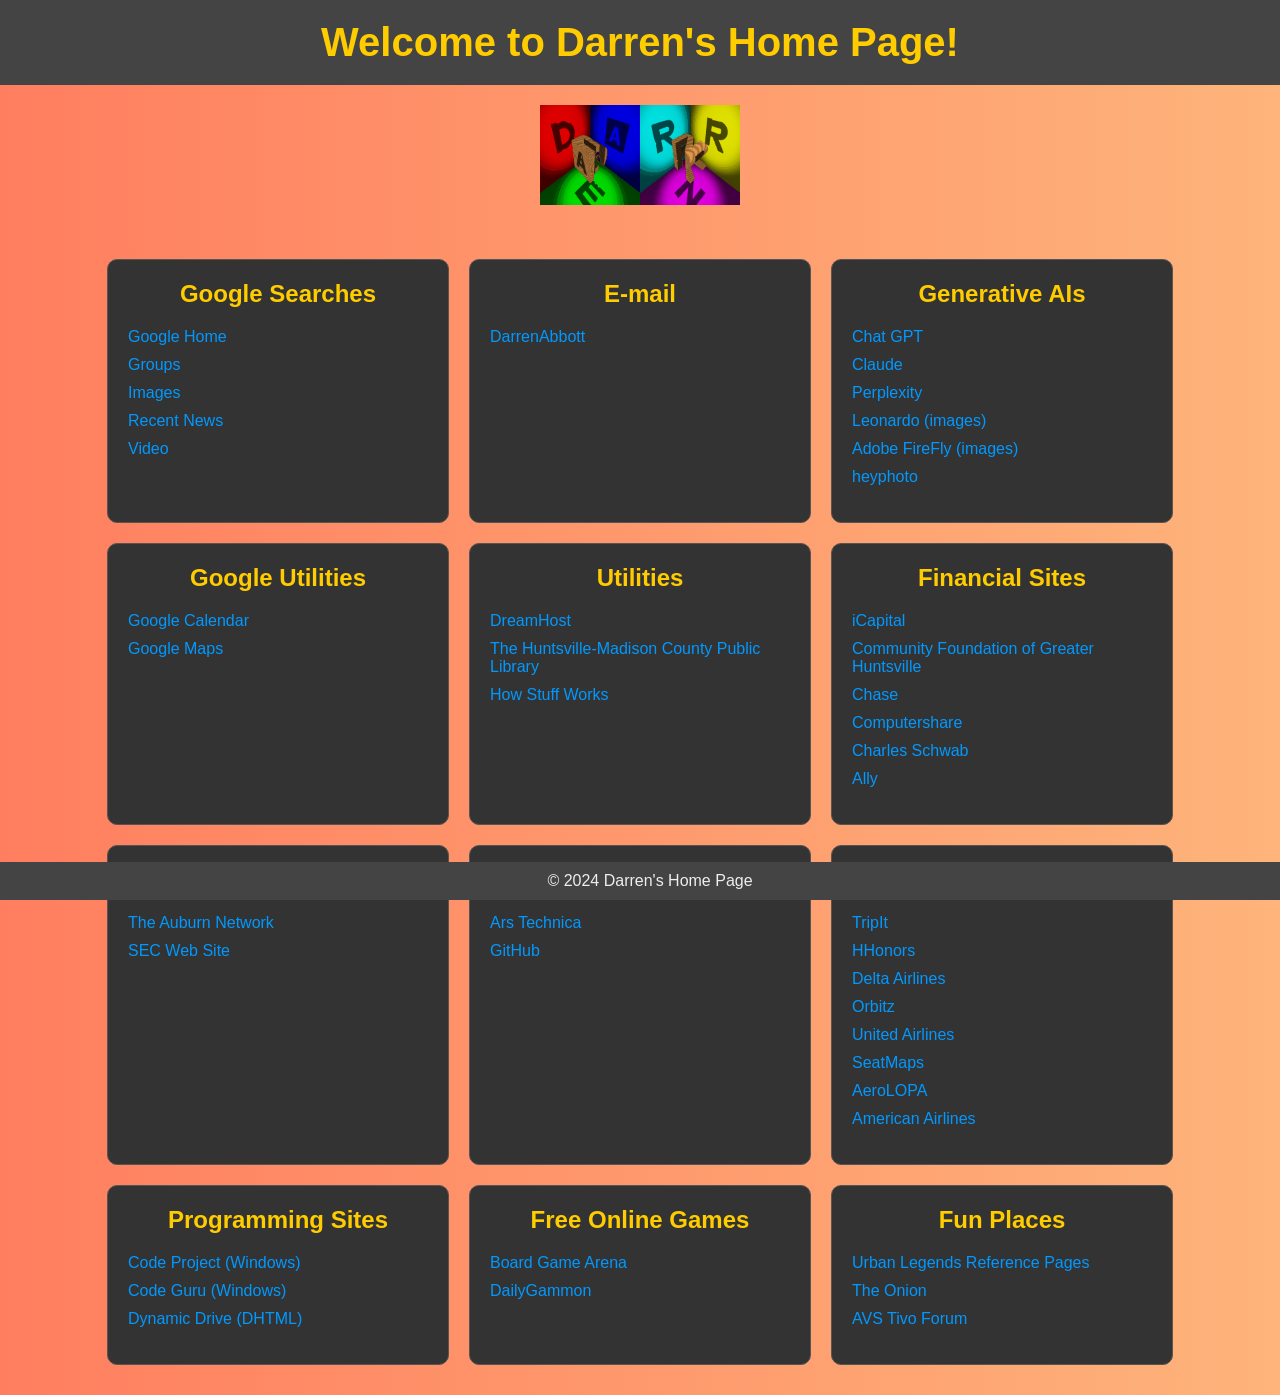
<file: index.html>
<!DOCTYPE html>
<html lang="en">
<head>
    <meta charset="UTF-8">
    <meta name="viewport" content="width=device-width, initial-scale=1.0">
    <title>Darren's Favorite Links</title>
    <link rel="stylesheet" href="styles.css">
</head>
<body>
    <header>
        <h1>Welcome to Darren's Home Page!</h1>
    </header>

    <section class="content">
        <div class="intro-image">
            <img src="darren.gif" alt="Darren" height="100" width="200">
        </div>

        <div class="link-sections">
            <div class="section">
                <h2>Google Searches</h2>
                <ul>
                    <li><a href="https://www.google.com/">Google Home</a></li>
                    <li><a href="https://groups.google.com">Groups</a></li>
                    <li><a href="https://images.google.com/">Images</a></li>
                    <li><a href="https://news.google.com/">Recent News</a></li>
                    <li><a href="https://video.google.com">Video</a></li>
                </ul>
            </div>

            <div class="section">
                <h2>E-mail</h2>
                <ul>
                    <li><a href="https://mail.darrenabbott.com/">DarrenAbbott</a></li>
                </ul>
            </div>

            <div class="section">
                <h2>Generative AIs</h2>
                <ul>
                    <li><a href="https://chat.openai.com">Chat GPT</a></li>
                    <li><a href="https://claude.ai/chats">Claude</a></li>
                    <li><a href="https://www.perplexity.ai/">Perplexity</a></li>
                    <li><a href="https://leonardo.ai/">Leonardo (images)</a></li>
                    <li><a href="https://firefly.adobe.com/">Adobe FireFly (images)</a></li>
                    <li><a href="https://hey-photo.com/">heyphoto</a></li>
                </ul>
            </div>

            <div class="section">
                <h2>Google Utilities</h2>
                <ul>
                    <li><a href="https://calendar.google.com">Google Calendar</a></li>
                    <li><a href="https://maps.google.com">Google Maps</a></li>
                </ul>
            </div>

            <div class="section">
                <h2>Utilities</h2>
                <ul>
                    <li><a href="https://www.dreamhost.com/">DreamHost</a></li>
                    <li><a href="https://www.hpl.lib.al.us/">The Huntsville-Madison County Public Library</a></li>
                    <li><a href="https://www.howstuffworks.com/">How Stuff Works</a></li>
                </ul>
            </div>

            <div class="section">
                <h2>Financial Sites</h2>
                <ul>
                    <li><a href="https://s.icapitalnetwork.com//">iCapital</a></li>
                    <li><a href="https://givehsv.org/">Community Foundation of Greater Huntsville</a></li>
                    <li><a href="https://www.chase.com/">Chase</a></li>
                    <li><a href="https://www.computershare.com/us">Computershare</a></li>
                    <li><a href="https://www.schwab.com/">Charles Schwab</a></li>
                    <li><a href="https://www.ally.com/">Ally</a></li>
                </ul>
            </div>

            <div class="section">
                <h2>College Football</h2>
                <ul>
                    <li><a href="https://www.auburntigers.com/">The Auburn Network</a></li>
                    <li><a href="https://www.sec.org/">SEC Web Site</a></li>
                </ul>
            </div>

            <div class="section">
                <h2>Techie Sites</h2>
                <ul>
                    <li><a href="https://www.arstechnica.com/">Ars Technica</a></li>
                    <li><a href="https://github.com/">GitHub</a></li>
                </ul>
            </div>

            <div class="section">
                <h2>Travel Sites</h2>
                <ul>
                    <li><a href="https://www.tripit.com/">TripIt</a></li>
                    <li><a href="https://hhonors1.hilton.com/en_US/hh/home_index.do">HHonors</a></li>
                    <li><a href="https://www.delta.com">Delta Airlines</a></li>
                    <li><a href="https://www.orbitz.com">Orbitz</a></li>
                    <li><a href="https://www.united.com">United Airlines</a></li>
                    <li><a href="https://www.seatmaps.com">SeatMaps</a></li>
                    <li><a href="https://www.aerolopa.com">AeroLOPA</a></li>
                    <li><a href="https://www.aa.com">American Airlines</a></li>
                </ul>
            </div>

            <div class="section">
                <h2>Programming Sites</h2>
                <ul>
                    <li><a href="http://www.codeproject.com/">Code Project (Windows)</a></li>
                    <li><a href="http://www.codeguru.com/">Code Guru (Windows)</a></li>
                    <li><a href="http://www.dynamicdrive.com/">Dynamic Drive (DHTML)</a></li>
                </ul>
            </div>

            <div class="section">
                <h2>Free Online Games</h2>
                <ul>
                    <li><a href="https://boardgamearena.com/">Board Game Arena</a></li>
                    <li><a href="https://www.dailygammon.com/bg/top">DailyGammon</a></li>
                </ul>
            </div>

            <div class="section">
                <h2>Fun Places</h2>
                <ul>
                    <li><a href="https://www.snopes.com/">Urban Legends Reference Pages</a></li>
                    <li><a href="https://www.theonion.com/">The Onion</a></li>
                    <li><a href="https://www.tivocommunity.com/">AVS Tivo Forum</a></li>
                </ul>
            </div>
        </div>
    </section>

    <footer>
        <p>&copy; 2024 Darren's Home Page</p>
    </footer>
</body>
</html>
</file>
<file: styles.css>
body {
    font-family: Arial, sans-serif;
    background: linear-gradient(to right, #ff7e5f, #feb47b);
    color: #eeeeee;
    margin: 0;
    padding: 0;
}

header {
    text-align: center;
    background-color: #444444;
    padding: 20px;
}

header h1 {
    font-size: 2.5em;
    color: #ffcc00;
    margin: 0;
}

.intro-image {
    text-align: center;
    margin: 20px 0;
}

.link-sections {
    display: flex;
    flex-wrap: wrap;
    justify-content: center;
    padding: 20px;
}

.section {
    background-color: #333333;
    border: 1px solid #555555;
    margin: 10px;
    padding: 20px;
    width: 300px;
    border-radius: 10px;
}

.section h2 {
    text-align: center;
    color: #ffcc00;
    font-size: 1.5em;
    margin-top: 0;
}

.section ul {
    list-style-type: none;
    padding: 0;
}

.section ul li {
    margin: 10px 0;
}

.section ul li a {
    color: #0099ff;
    text-decoration: none;
    transition: color 0.3s ease;
}

.section ul li a:hover {
    color: #ff6633;
}

footer {
    text-align: center;
    background-color: #444444;
    padding: 10px;
    position: fixed;
    width: 100%;
    bottom: 0;
}

footer p {
    margin: 0;
    color: #eeeeee;
}
</file>
